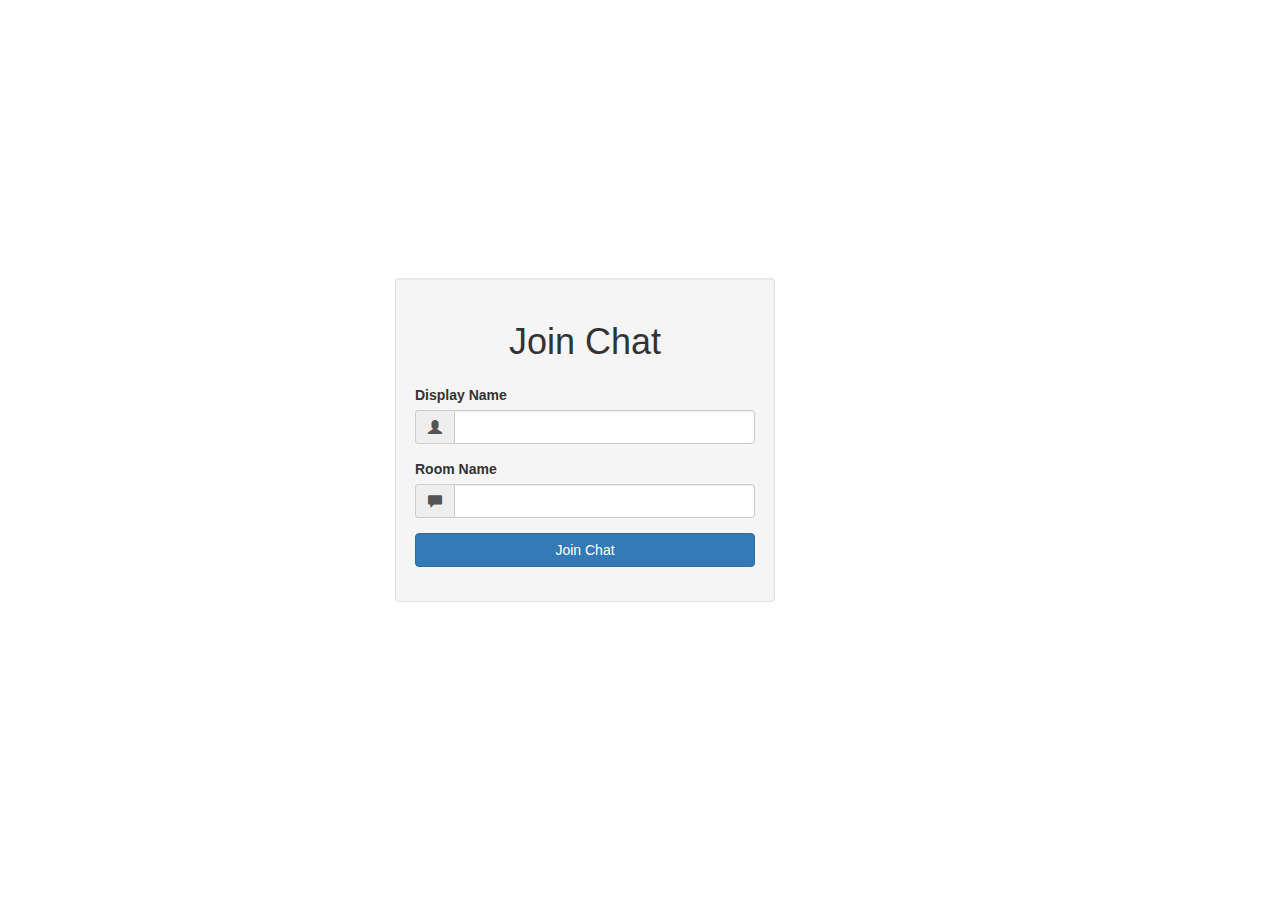
<file: public/index.html>
<!doctype html>
<html>
	<head>
		<meta charset="UTF-8">
		<title>Socket.io Basics</title>
		<link rel="stylesheet" type="text/css" href="./css/bootstrap.min.css">
		<link rel="stylesheet" type="text/css" href="./css/styles.css">
	</head>
	<body>		
		<div class="container vertical-center">
			<div class="container">
				<div class="row">
					<div class="col-md-4 col-md-offset-4 well">
						<h1 class="text-center">Join Chat</h1>
						<form action="/chat.html">
							<div class="form-group">
								<label>Display Name</label>
								<div class="input-group">
									<span class="input-group-addon">
										<i class="glyphicon glyphicon-user"></i>
									</span>
									<input type="text" class="form-control"
								name="name"
								>
								</div>
								
							</div>
							<div class="form-group">
								<label>Room Name</label>
								<div class="input-group">
									<span class="input-group-addon">
										<i class="glyphicon glyphicon-comment"></i>
									</span>
									<input type="text" class="form-control"
									name="room"
									>
								</div>
								
							</div>

							<div class="form-group">
								<input type="submit" value="Join Chat" class="btn btn-primary btn-block"/>
							</div>				
						</form>
					</div>
				</div>
			</div>
		</div>		
	</body>
</html>
</file>
<file: public/css/styles.css>
.vertical-center{min-height: 100vh;margin:0;display: flex;align-items:center;}
h1{margin: 24px 0;}
.messages p {margin: 6px 0;}
</file>
